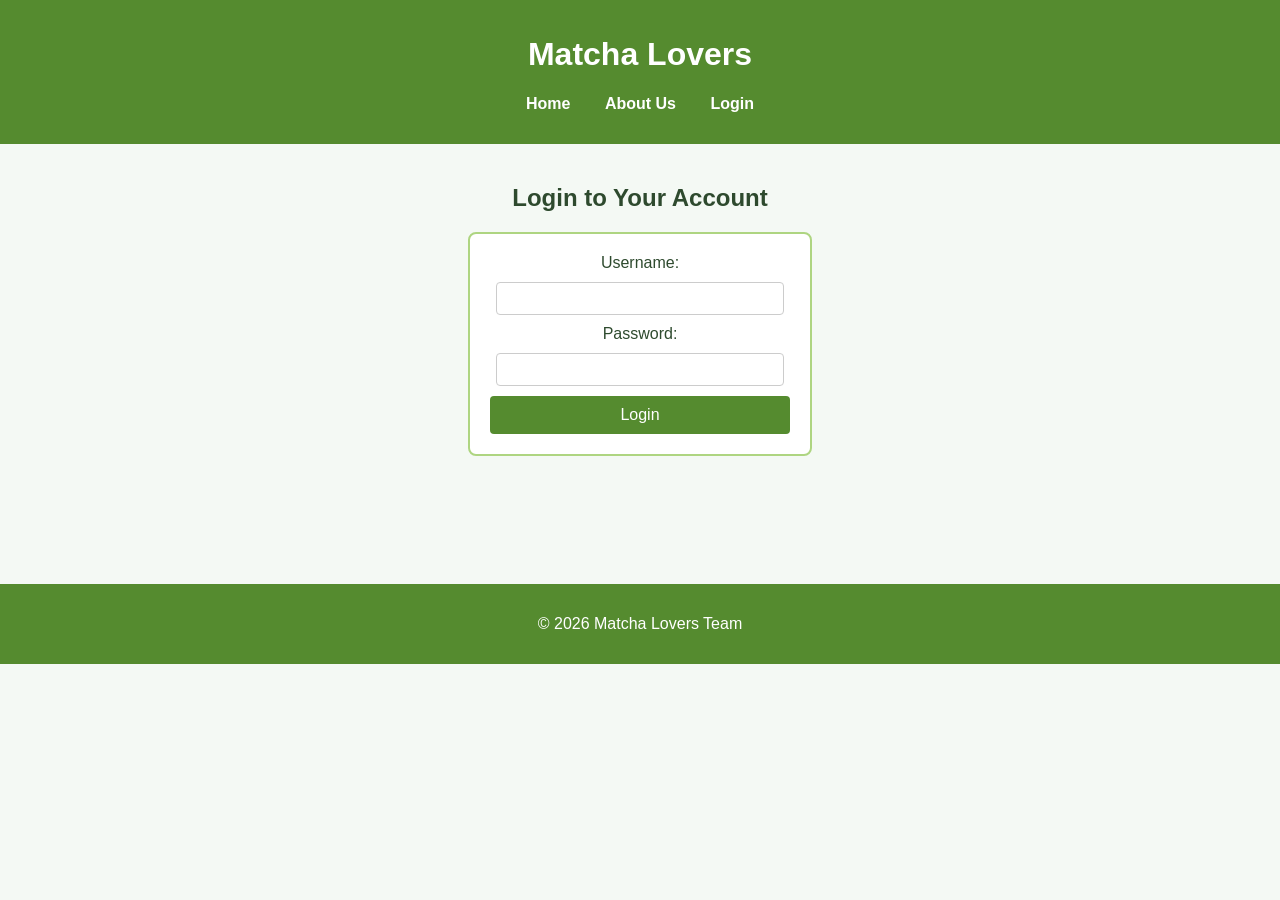
<file: index.html>
<!DOCTYPE html>
<html lang="en">
<head>
    <meta charset="UTF-8">
    <title>Login - Matcha</title>
    <link rel="stylesheet" href="style.css">
</head>
<body>

    <header>
        <h1>Matcha Lovers</h1>
        <nav>
            <ul>
                <li><a href="home.html">Home</a></li>
                <li><a href="about.html">About Us</a></li>
                <li><a href="index.html">Login</a></li>
            </ul>
        </nav>
    </header>

    <main>
        <h2>Login to Your Account</h2>
        
        <div class="login-form">
          
            <form action="home.html">
                <label for="username">Username:</label>
                <input type="text" id="username" name="username" required>
                
                <label for="password">Password:</label>
                <input type="password" id="password" name="password" required>
                
                <button type="submit">Login</button>
            </form>
        </div>
    </main>

    <footer>
        <p>&copy; 2026 Matcha Lovers Team</p>
    </footer>

</body>
</html>
</file>
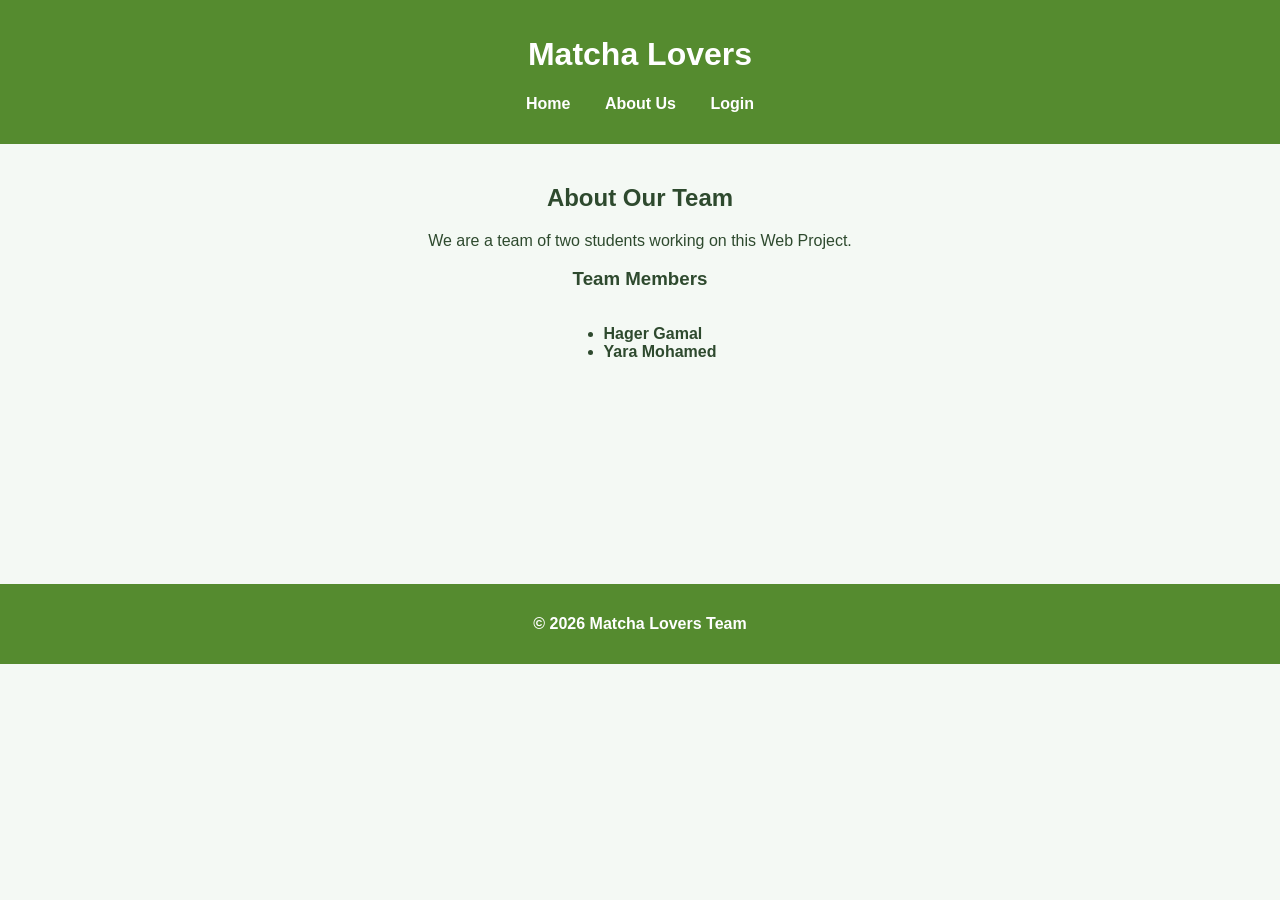
<file: about.html>
<!DOCTYPE html>
<html lang="en">
<head>
    <meta charset="UTF-8">
    <title>About Us</title>
    <link rel="stylesheet" href="style.css">
</head>
<body>

    <header>
        <h1>Matcha Lovers</h1>
        <nav>
            <ul>
                <li><a href="home.html">Home</a></li>
                <li><a href="about.html">About Us</a></li>
                <li><a href="index.html">Login</a></li>
            </ul>
        </nav>
    </header>

    <main>
        <h2>About Our Team</h2>
        <p>We are a team of two students working on this Web Project.</p>
        
        <h3>Team Members</h3>
        <ul style="text-align: left; display: inline-block;">
            <li><strong>Hager Gamal</li>
            <li><strong>Yara Mohamed</li>
           
    </main>

    <footer>
        <p>&copy; 2026 Matcha Lovers Team</p>
    </footer>

</body>
</html>
</file>
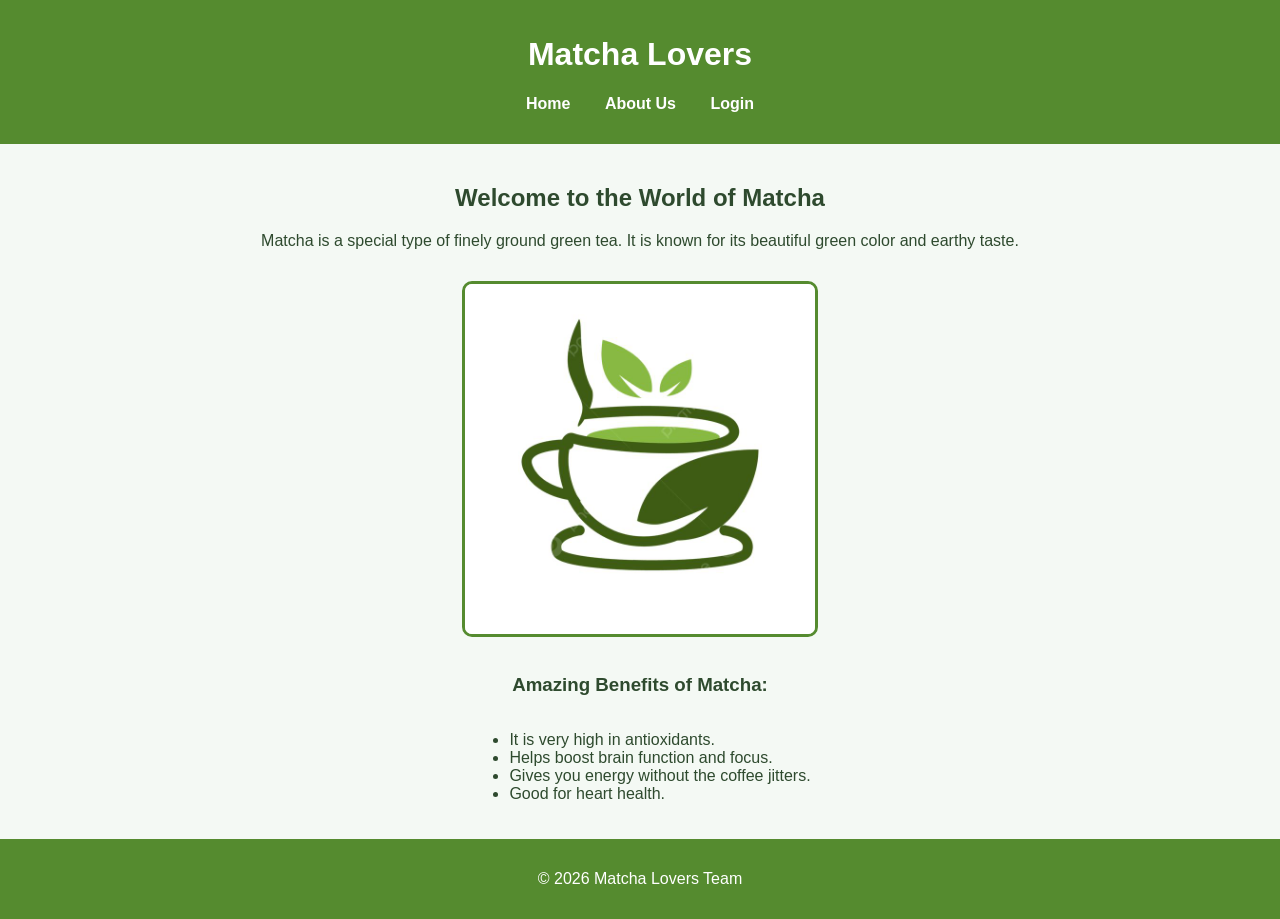
<file: home.html>
<!DOCTYPE html>
<html lang="en">
<head>
    <meta charset="UTF-8">
    <title>Matcha Tea - Home</title>
    <link rel="stylesheet" href="style.css">
</head>
<body>

    <header>
        <h1>Matcha Lovers</h1>
        <nav>
            <ul>
                <li><a href="home.html">Home</a></li>
                <li><a href="about.html">About Us</a></li>
                <li><a href="index.html">Login</a></li>
            </ul>
        </nav>
    </header>

    <main>
        <h2>Welcome to the World of Matcha</h2>
        <p>Matcha is a special type of finely ground green tea. It is known for its beautiful green color and earthy taste.</p>
        
        <img src="matcha.jpg" alt="A cup of Matcha Tea">

        <h3>Amazing Benefits of Matcha:</h3>
        <ul style="text-align: left; display: inline-block;">
            <li>It is very high in antioxidants.</li>
            <li>Helps boost brain function and focus.</li>
            <li>Gives you energy without the coffee jitters.</li>
            <li>Good for heart health.</li>
        </ul>
    </main>

    <footer>
        <p>&copy; 2026 Matcha Lovers Team</p>
    </footer>

</body>
</html>
</file>
<file: style.css>
body {
    font-family: Arial, sans-serif;
    margin: 0;
    padding: 0;
    background-color: #f4f9f4; 
    color: #2e4a2e; 
}

header, footer {
    background-color: #558b2f;
    color: white;
    text-align: center;
    padding: 15px 0;
}

nav ul {
    list-style-type: none;
    padding: 0;
}

nav ul li {
    display: inline;
    margin: 0 15px;
}

nav ul li a {
    color: white;
    text-decoration: none;
    font-weight: bold;
}

main {
    padding: 20px;
    text-align: center;
    min-height: 400px;
}


img {
    max-width: 100%;
    width: 350px;
    border-radius: 10px;
    margin: 15px 0;
    border: 3px solid #558b2f;
}


.login-form {
    background: white;
    padding: 20px;
    border-radius: 8px;
    width: 300px;
    margin: 0 auto;
    border: 2px solid #aed581; 
}

.login-form input {
    width: 90%;
    padding: 8px;
    margin: 10px 0;
    border: 1px solid #ccc;
    border-radius: 4px;
}

.login-form button {
    width: 100%;
    padding: 10px;
    background-color: #558b2f;
    color: white;
    border: none;
    cursor: pointer;
    font-size: 16px;
    border-radius: 4px;
}

.login-form button:hover {
    background-color: #33691e; 
}
</file>
